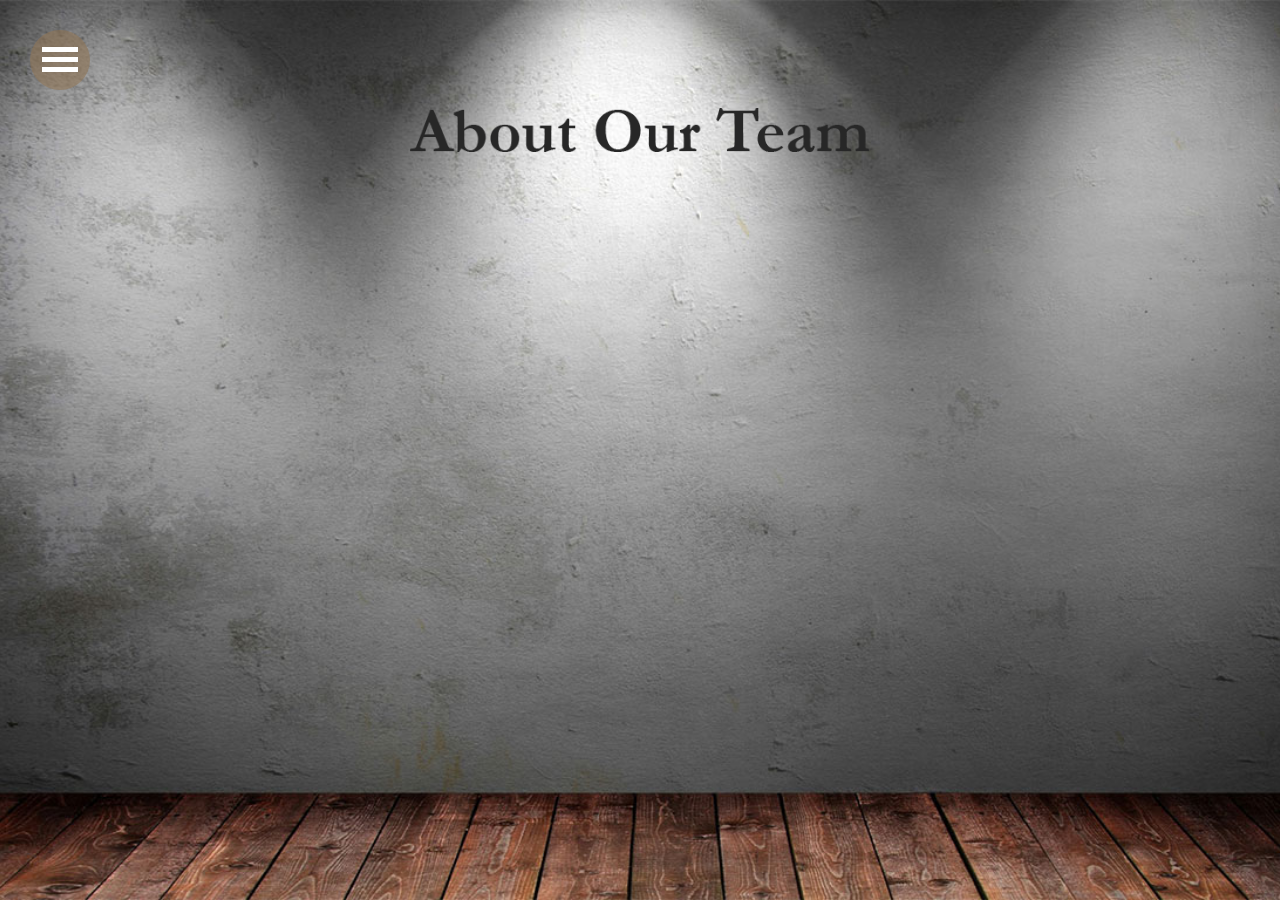
<file: about.html>
<!DOCTYPE html>
<html>
<head>
    <title>Instrument Starter</title>
    <link rel="stylesheet" href="css/style.css" type="text/css">
      <meta charset="utf-8">
      <meta name="viewport" content="width=device-width, initial-scale=1, maximum-scale=2">
</head>
<body style="overflow: hidden;" class="unselectable">
    
    <header id="header">
        <nav>
            <div class="ham_menu" id="ham_menu"></div>
        </nav>
    </header>
    <div class="menu_panel" id="menu_panel">
        <nav>
            <ul>
                <a href="index.html"><li>HOME</li></a>
                <a href="history.html"><li>HISTORY</li></a>
                <a href="tutorial.html"><li>TUTORIAL</li></a>
                <a href="practice.html"><li>PRACTICE</li></a>
                <a href="about.html"><li>ABOUT</li></a>
            </ul>
        </nav>
        <footer>
            <div class="footer-bottom">
                <div class="social-menu">
                    <ul>
                        <li><a class="fb" href="#" target="_blank"></a></li>
                        <li><a class="tw" href="#" target="_blank"></a></li>
                        <li><a class="oo" href="#" target="_blank"></a></li>
                        <li><a class="vm" href="#" target="_blank"></a></li>
                        <li><a class="gp" href="#" target="_blank"></a></li>
                        <li><a class="cs" href="#" target="_blank"></a></li>
                    </ul>
                </div>
                <div class="copyright">
                    <p>Copyright 2015 <a href="http://www.instrumentstarter.com"><span>Instrumentstart.com</span></a></p>
                </div>
            </div>	
        </footer>
    </div>
    <div class="container">
    <button class="c-hamburger c-hamburger--htx">
      <span>toggle menu</span>
    </button>
    <div id="large-header" class="large-header">
        <canvas id="demo-canvas"></canvas>
    </div>
    <div class="nav_overlay">
            <ul class="overlay_nav">
                <a href="index.html"><li>HOME</li></a>
                <a href="history.html"><li>HISTORY</li></a>
                <a href="tutorial.html"><li>TUTORIAL</li></a>
                <a href="practice.html"><li>PRACTICE</li></a>
                <a href="about.html"><li>ABOUT</li></a>
            </ul>
        <footer>
            <div class="footer-bottom">
                <div class="social-menu">
                    <ul>
                        <li><a class="fb" href="#" target="_blank"></a></li>
                        <li><a class="tw" href="#" target="_blank"></a></li>
                        <li><a class="oo" href="#" target="_blank"></a></li>
                        <li><a class="vm" href="#" target="_blank"></a></li>
                        <li><a class="gp" href="#" target="_blank"></a></li>
                        <li><a class="cs" href="#" target="_blank"></a></li>
                    </ul>
                </div>
                <div class="copyright">
                    <p>Copyright 2015 <a href="http://www.instrumentstarter.com"><span>Instrumentstart.com</span></a></p>
                </div>
            </div>	
        </footer>
    </div>
    </div>
    <div class="history_container">
        <div class="about_bcg">
            <div class="about_team">
                <h1>
                    <img src="images/title%20(1).png">
                </h1>
                <ul>
                    <li class="eddie"><img src="images/Eddie.png"></li>
                    <li class="jake"><img src="images/Jake.png"></li>
                    <li class="eva"><img src="images/Eva.png"></li>
                    <li class="green"><img src="images/Green.png"></li>
                </ul>
            </div>
        </div>
    </div>
</body>
<script src="js/jquery.min.js"></script>
<script src="js/jquery.touchSwipe.min.js"></script>
<script src="js/bootstrap.min.js"></script>
<script src="js/TweenLite.min.js"></script>
<script src="js/EasePack.min.js"></script>
<script src="js/nav_bcg.js"></script>
<script src="js/script.js"></script>
</html>
</file>
<file: css/style.css>
html {
    margin: 0;
    padding: 0;
    border: 0;
}

body {
    margin: 0;
    padding: 0;
    border: 0;
    font-size: 100%;
    font: inherit;
    vertical-align: baseline;
    overflow-x: hidden;
}

ul {
    list-style: none;
    margin: 0;
    padding: 0;
}

.unselectable {
    -webkit-touch-callout: none;
    -webkit-user-select: none;
    -khtml-user-select: none;
    -moz-user-select: none;
    -ms-user-select: none;
    -o-user-select: none;
    user-select: none;
}

article {
    font-family:  Helvetica;
}

#main {
    overflow-x: hidden;
}
/* ---------- Loading Page ---------- */
.loading_bcg {
    position: fixed;
    width: 100vw;
    height: 100vh;
    background: #000;
    z-index: 10;
}

.loading {
    position: fixed;
    text-transform: uppercase;
    font-family: 'Cabin Condensed', sans-serif;
    font-weight: bold;
    font-size: 100pt;
    text-align: center;
    height: 120px;
    line-height: 120px;
    vertical-align: bottom;
    left: 0;
    right: 0;
    top: 50%;
    margin-top: -60px;
    bottom: 0;
    display: block;
}

@keyframes wave-animation {
  0% {
    background-position: 0 bottom;
  }

  100% {
    background-position: 200px bottom;
  }
}
@keyframes loading-animation {
  0% {
    background-size: 200px 0px;
  }

  100% {
    background-size: 200px 200px;
  }
}
.wave {
  background-image: url("../images/uFpLbYt.png");
  -moz-background-clip: text;
  -o-background-clip: text;
  -webkit-background-clip: text;
  background-clip: text;
  color: transparent;
  text-shadow: 0px 0px rgba(255, 255, 255, 0.06);
  animation: wave-animation 1s infinite linear, loading-animation 8s infinite linear alternate;
  background-size: 200px 100px;
  background-repeat: repeat-x;
  opacity: 1;
}

/* ---------- Hamburger Menu ---------- */
.c-hamburger{
    position:fixed;
    margin:0;
    padding:0;
    width:60px;
    height:60px;
    top: 30px;
    left: 30px;
    display:block;
    overflow:hidden;
    font-size:0;
    text-indent:-9999px;
    -webkit-appearance:none;
    -moz-appearance:none;
    appearance:none;
    box-shadow:none;
    border-radius:40px;
    border:none;
    cursor:pointer;
    -webkit-transition:background .3s;
    transition:background .3s;
    z-index: 3;
}
.c-hamburger:focus{
    outline:0
}
.c-hamburger span{
    display:block;
    position:absolute;
    top:27px;
    left:12px;
    right:12px;
    height:5px;
    background:#fff;
}
.c-hamburger span::after,.c-hamburger span::before{
    position:absolute;
    display:block;
    left:0;
    width:100%;
    height: 5px;
    background-color:#fff;
    content:"";
}
.c-hamburger span::before{
    top:-10px;
}
.c-hamburger span::after{
    bottom:-10px;
}
.c-hamburger--htx{
    background: rgba(143,116,85,0.6);
}
.c-hamburger--htx:hover{
    background: rgba(89,46,46,0.6);
}
.c-hamburger--htx span{
    -webkit-transition:background 0s .3s;
    transition:background 0s .3s
}
.c-hamburger--htx span::after,.c-hamburger--htx span::before{
    -webkit-transition-duration:.3s,.3s;
    transition-duration:.3s,.3s;
    -webkit-transition-delay:.3s,0s;
    transition-delay:.3s,0s
}
.c-hamburger--htx span::before{
    -webkit-transition-property:top,-webkit-transform;
    transition-property:top,transform;
}
.c-hamburger--htx span::after{
    -webkit-transition-property:bottom,-webkit-transform;transition-property:bottom,transform
}
.c-hamburger--htx.is-active{
    background: rgba(89,46,46,0.6);
}
.c-hamburger--htx.is-active span{
    background:0 0;
}
.c-hamburger--htx.is-active span::before{
    top:0;-webkit-transform:rotate(45deg);
    -ms-transform:rotate(45deg);
    transform:rotate(45deg);
}
.c-hamburger--htx.is-active span::after{
    bottom:0;
    -webkit-transform:rotate(-45deg);
    -ms-transform:rotate(-45deg);
    transform:rotate(-45deg);
}
.c-hamburger--htx.is-active span::after,.c-hamburger--htx.is-active span::before{
    -webkit-transition-delay:0s,.3s;
    transition-delay:0s,.3;
}

/* ---------- Navigation overlay ---------- */
.nav_overlay {
    position: fixed;
    margin: 0;
    padding: 0;
    width: 100%;
    height: 100%;
    text-align: center;
    z-index: 2;
    display: none;
}

.large-header {
    position: absolute;
    z-index: 1;
    display: none;
    background: url("../images/nav_bcg2.jpg") no-repeat;
    background-size: cover;
    -moz-background-size: cover;
    -o-background-size: cover;
    -webkit-background-size: cover;
}

.demo-canvas {
    z-index: 1;
}

.overlay_nav {
    position: relative;
    margin: auto;
    margin-top: 15vh;
    color: #fff;
    text-align: center;
}

.overlay_nav a {
    text-decoration: none;
}

.overlay_nav li {
    width: 20vw;
    height: 50px;
    margin: auto;
    margin-top: 5vh;
    color: #fff;
    line-height: 50px;
    font-size: 2.2em;
    border-radius: 10px;
    background: rgba(143,116,85,0.6);
    transition: all 0.5s;
}

.overlay_nav li:hover {
    background: rgba(89,46,46,0.6);
}

footer {
    position: absolute;
    width: 100%;
    bottom: 0;
    background: rgba(0,0,0,0.6);
    border-top:solid 10px rgba(100, 0, 0, 0.6);
}

/* ---------- Carousel Background ----------- */
#nav-wrapper {
    z-index: 1;
    list-style: none;
    position: fixed;
    text-align: center;
    bottom: 0;
    width: 100%;
}

#nav-wrapper a{
    text-decoration: none;
}

#instrument_intro {
    height: 100vh;
    width: 100vw;
    background: #00ffc4;
}

#instrument_about {
    height: 100vh;
    width: 100vw;
    background: #ffd95a;
}

.history_coming {
    text-align: center;
    width: 100vw;
    height: 100vh;
    line-height: 100vh;
    color: #fff;
    font-size: 5em;
}

/* ---------- Carousel Background ----------- */
.carousel-inner {
    position:relative;
    width:100%;
    overflow:hidden;
    height: 100%;
}

.carousel-inner>.item {
    height: 100%;
    position:relative;
    display:none;
    -webkit-transition:.6s ease-in-out left;
    transition:.6s ease-in-out left;
}

.carousel-inner>.active, .carousel-inner>.next, .carousel-inner>.prev {
    display:block;
    height: 100%;
}

.carousel-inner>.active {
    left:0;
    height: 100%;
}

.carousel-inner>.next, .carousel-inner>.prev {
    position:absolute;
    top:0;
    width:100%;
    height: 100%;
}

.carousel-inner>.next {
    left:100%;
    height: 100%;
}

.carousel-inner>.prev {
    left:-100%;
    height: 100%;
}

.carousel-inner>.next.left, .carousel-inner>.prev.right {
    left:0;
    height: 100%;
}

.carousel-inner>.active.left {
    left:-100%;
    height: 100%;
}

.carousel-inner>.active.right {
    left:100%;
    height: 100%;
}

/* ---------- History page style Starts ---------- */
.story {
    position: relative;  
    width: 100vw;
    height: 74vw; 
    padding: 0; 
    margin: 0; 
    margin: 0 auto; 
    border-top: 1px solid rgba(255,255,255,0.3); 
    border-bottom: 1px solid rgba(0,0,0,0.4); 
    box-shadow: 0 0 50px rgba(0,0,0,0.8);
    overflow: hidden;
}

#first {  
    background: url("../images/history/history_bcg0.png") no-repeat fixed; 
    background-size: 100%;
}

#second_1 {  
    background: url("../images/history/history_bcg1.png") no-repeat fixed; 
    background-size: 100%;
}

#second_2 {  
    background: url("../images/history/history_bcg1.png") no-repeat fixed; 
    background-size: 100%;
}

#second_3 {  
    background: url("../images/history/history_bcg1.png") no-repeat fixed; 
    background-size: 100%;
}

#third {
    background: url("../images/history/history_bcg2.png") no-repeat fixed; 
    background-size: 100%;
}

#fourth {
    background: url("../images/history/history_bcg3.png") no-repeat fixed; 
    background-size: 100%;
}

#five {
    background: url("../images/history/history_bcg4.png") no-repeat fixed; 
    background-size: 100%;
}

#sixth {
    background: url("../images/history/history_bcg5.png")no-repeat fixed;
    background-size: 100%;
}

#seventh {
    background: url("../images/history/history_bcg6.png")no-repeat fixed;
    background-size: 100%;
}

.downArrow {
    position:absolute; 
    width: 100%;
    text-align: center;
    bottom:10vh; 
    color:#FFF; 
    font-size:42px;
}

#first .smashinglogo { 
    background: url("../images/tutorial-title.png") 50% 100px no-repeat fixed; 
    min-height: 1000px; 
    padding: 0; 
    margin: 0 auto; 
    width: 100%; 
    max-width: 1920px; 
    position: relative; 
}

.first_title img{
    margin-top: 10vh;
    width: 100%;
}

#first h2 {
    top: 35%;
    position: absolute;
    font-size: 5em;
    width: 100%;
    text-align: center;
    color: #fff;
}
.downArrow {
    position:absolute; 
    left:50%; 
    margin-left: -20px;
    bottom: 200px;
    width: 40px;
    text-align: center;
    color:#FFF; 
    font-size:42px;
}

#first article { 
    width: 100%; 
    top: 50%; 
    position: absolute; 
    text-align: center; 
}

#first article p,
#first article a { 
    color: #ccc; 
}

#first article a { 
    text-decoration: underline; 
}

#first article a:hover { 
    color: #fff; 
}

#second_1 { 
    padding: 50px 0;
}

.second_title {
    text-align: center;
    margin-top: 10vh;
}

#second_1 article { 
    width: 35vw; 
    margin-left: 10vw;
    margin-top: 15vh;
    padding: 3%; 
    color: #fff;
    font-size: 1.2em;
    line-height: 1.5em; 
    box-shadow: 0 0 25px rgba(0,0,0,0.3); 
    border: 1px solid rgba(150,150,150,0.1); 
    background: rgba(0,0,0,0.6);
}

#second_1 article h2 {
    text-align: center;
}

.second_1_img {
    position: absolute;
    top: 35vh;
    right: 8vw;
    border-radius: 17.5vw;
}

.second_1_img img {
    width: 35vw;
    border-radius: 17.5vw;
}

#second_2 article { 
    width: 35vw; 
    margin-left: 10vw;
    margin-top: 30vh;
    padding: 3%; 
    color: #fff;
    font-size: 1.2em;
    line-height: 1.5em; 
    box-shadow: 0 0 25px rgba(0,0,0,0.3); 
    border: 1px solid rgba(150,150,150,0.1); 
    background: rgba(0,0,0,0.6);
}

#second_2 article h2 {
    text-align: center;
}

.second_2_img {
    position: absolute;
    top: 35vh;
    right: 8vw;
    border-radius: 17.5vw;
}

.second_2_img img {
    width: 35vw;
    height: 35vw;
    border-radius: 17.5vw;
}

#second_3 article{
    width: 35vw; 
    margin-left: 10vw;
    margin-top: 15vh;
    padding: 3%; 
    color: #fff;
    font-size: 1.2em;
    line-height: 1.5em; 
    box-shadow: 0 0 25px rgba(0,0,0,0.3); 
    border: 1px solid rgba(150,150,150,0.1); 
    background: rgba(0,0,0,0.6);
}

#second_3 article h2 {
    text-align: center;
}

.second_3_img {
    position: absolute;
    top: 36vh;
    right: 8vw;
    border-radius: 1vw;
} 

.second_3_img img {
    width: 35vw;
    border-radius: 1vw;
}

#third article {  
    position: absolute; 
    top: 200px;
    left: 200px;
    color: #fff; 
    padding: 20px; 
    text-shadow: 0 -1px 0 rgba(0,0,0,0.2); 
}

#third article h2 {
    margin-left: -2vw;
    margin-top: 6vh;
}
#third article h2 img {
    width: 80%;
}

#third article p {
    width: 38vw;
    margin-top: 5vh;
    font-size: 1.4em;
    font-weight: 100;
}

#third .photograph { 
    min-height: 1000px; 
    padding: 0; 
    margin: 0; 
    width: 100%; 
    max-width: 1920px; 
    position: relative; 
    margin: 0 auto; 
}

.fourth_title {
    margin-top: 10vh;
    margin-left: 6vw;
    width: 35%;
}

.fourth_title img {
    width: 100%;
}

.fourth_img {
    width: 50%;
    margin-top: 5vh;
    margin-left: 8vw;
}

.fourth_img img {
    width: 80%;
}

#fourth article {
    position: absolute;
    width: 22vw;
    top: 8vh;
    right: 8vw;
    color:#333; 
    padding: 2%;
    box-shadow: 0 0 25px rgba(0,0,0,0.3); 
    border: 1px solid rgba(150,150,150,0.1); 
    text-shadow: 0 -1px 0 rgba(34,114,124,0.5); 
    line-height: 1.5em; 
    color: #fff;
}

#fourth video {
    position: fixed; 
    left: 50%; 
    box-shadow: 0 0 25px rgba(0,0,0,0.7); 
    z-index: 1;
}

#five {
    background-position: 50%;
    width: 100%;
}

.five_title {
    margin-top: 10vh;
    margin-left: 6vw;
    width: 35%;
}

.five_title img {
    width: 100%
}

#five article {
    position: absolute;
    width: 30vw;
    top: 30vh;
    left: 10vw;
    color:#333; 
    padding: 2%;
    box-shadow: 0 0 25px rgba(0,0,0,0.3); 
    border: 1px solid rgba(150,150,150,0.1); 
    text-shadow: 0 -1px 0 rgba(34,114,124,0.5); 
    line-height: 1.5em; 
    color: #fff;
}

#five .photograph { 
    background: url("../images/photo1.png") transparent 40% 100px no-repeat fixed; 
    min-height: 1000px; 
    padding: 0; 
    margin: 0; 
    width: 100%; 
    max-width: 1920px; 
    position: relative; 
    margin: 0 auto; 
}

.five_img {
    position: absolute;
    width: 40vw;
    top: 30vh;
    right: 8vw;
}

.five_img img {
    width: 100%;
}

#sixth {
    background-position: 50%;
    width: 100%;
}
.sixth_title {
    width: 25%;
    margin-top: 10vh;
    margin-left: 10vw;
}

.sixth_title img {
    width: 100%
}

#sixth article {
    position: absolute;
    width: 30vw;
    top: 20vh;
    right: 6vw;
    color:#333; 
    padding: 2%;
    box-shadow: 0 0 25px rgba(0,0,0,0.3); 
    border: 1px solid rgba(150,150,150,0.1); 
    text-shadow: 0 -1px 0 rgba(34,114,124,0.5); 
    line-height: 1.5em; 
    color: #fff;
}
.sixth_img {
    position: absolute;
    width: 45vw;
    top: 58vh;
    left: 8vw;
}

.sixth_img img {
    width: 100%;
}

.seventh_title {
    position: absolute;
    width: 100vw;
    top: 5vh;
    text-align: center;
}

.seventh_title img {
    width: 30%;
}
.seventh_img {
}

.seventh_img img {
    position: absolute;
    width: 90vw;
    top: 20vh;
    left: 5vw;
}

/* ---------- Keyboard Score Container ---------- */

.score_container {
    position: relative;
    width: 90%;
    height: 35vh;
    padding: 0 5% 0 5%;
    overflow-y: auto;
    overflow-x: hidden;
}

.score_title {
    margin: 30px;
    border: none;
    text-align: center;
    color: #333;
    display: none;
    font-size: 2em;
    background: none;
}

.score_tip {
    position: absolute;
    font-size: 3em;
    text-align: center;
    margin: auto;
    width: 100%;
    top: 120px;
    color: #333;
    display: none;
}

.score_container p {
    position: relative;
    float: left;
    width: 4vw;
    height: 4vw;
    margin: 2vh 3% 2vh 3%;
    display: inline;
    word-wrap: break-word;
    text-align: center;
    color: #000;
}

.score_container p img {
    width: 4vw;
}

/* ---------- Keyboard Container ---------- */
.keyboard_container {
    position: fixed;
    bottom: 0;
    width: 100vw;
    height: 25vw;
    margin: 0;
    padding: 0;
    background: url("../images/keyboard.png");
    background-size: 100%;
}

/* ---------- Virtual Keyboard ---------- */
.keyboard {
    width: 98%;
    bottom: 0;
    margin: auto;
}

.keyboard ul {
    position: relative;
    height: auto;
    margin: 0;
    padding: 0;
    float: left;
    list-style: none;
}

.keyboard li {
    position: relative;
    float:left;
    top: 1.9vw;
    width: 4.3vw;
    height: 22.5vw;
    box-shadow: 0 0 2px 1px #333;
    margin: 0 0.18vw;
    z-index: 1;
}

.keyboard li.down{
    transform:rotateX(20deg);
    transform-origin: 0 0 0;
}
.keyboard li span{
    display: inline-block;
    margin-top: 14vw;
    font-size: 1.5em;
    line-height: 3vw;
}

.keyboard li img {
    width: 80%;
    padding: 0;
    margin: 0;
}

.about_bcg {
        position: fixed;
        top: 0;
        left: 0;
        height: 100vh;
        width: 100vw;
        background: url(../images/about-page.jpg) no-repeat center 80% fixed;
        -webkit-background-size: cover;
        -moz-background-size: cover;
        -o-background-size: cover;
        background-size: cover;
}

.about_team {
    height: 100%;
    overflow-y: auto;
    overflow-x: hidden;
}

.about_team h1 {
    margin: auto;
    margin-top: 12vh;
    width: 60vw;
    display: none;
}

.about_team h1 img{
    width: 60%;
}

.about_team ul {
    width: 96vw;
    margin: 0;
    padding: 0;
    margin: auto;
    margin-top: 10vh;
    z-index: 1;
    list-style: none;
    text-align: center;
    display: none;
}

.about_team ul li {
    position: relative;
    width: 22vw;
    margin: auto;
    margin-left: 1vw;
    margin-right: 1vw;
    float: left;
    display: none;
}

.about_team ul li img{
    width: 100%;
}
.about_team .eddie {
    margin-top: -12vh;
}

.about_team .green {
    margin-top: -12vh;
}

/* ---------- Responsive Media Style ---------- */
@media screen and (max-width: 999px){
    body{
        height: 100%;
        text-align: center;
        background: #fff;
    }

    /* ---------- show the background image --------- */
    html {
        height: 100%;
    }
    
    .loading {
        position: fixed;
        text-transform: uppercase;
        font-family: 'Cabin Condensed', sans-serif;
        font-weight: bold;
        font-size: 60pt;
        text-align: center;
        height: 120px;
        line-height: 120px;
        vertical-align: bottom;
        left: 0;
        right: 0;
        top: 50%;
        margin-top: -60px;
        bottom: 0;
        display: block;
    }
    #container {
        position: relative;
        float: left;
        width: 100%;
    }
    
    ::-webkit-scrollbar {
        -webkit-appearance: none;
        width: 7px;
    }

        ::-webkit-scrollbar-thumb {
        border-radius: 4px;
        background-color: rgba(0,0,0,.5); 
        -webkit-box-shadow: 0 0 1px rgba(255,255,255,.5);
    }
    header {
        position: fixed;
        top: 0;
        left: 0;
        height: 50px;
        width: 100%;
        background: rgba(0,0,0,0.9);
        z-index: 1;
    }
    
    .ham_menu{
        position: absolute;
        width: 40px;
        height: 40px;
        top: 5px;
        left: 5px;
        background: url(../images/ham_menu.png);
        background-size: 100%;
        cursor: pointer;
    }
    
    .c-hamburger {
        display: none;
    }
    
    .menu_panel {
        position: fixed;
        width: 100%;
        height: 100%;
        top: 50px;
        left: 0;
        background: rgba(0,0,0, 0.9);
        display: none;
        z-index: 3;
    }
    
    .menu_panel nav ul {
        font-size: 2em;
        text-align: left;
        margin: 0;
        margin-top: 10px;
        border-top: solid 1px #999;
    }
    
    .menu_panel nav li {
        padding: 10px 10px 10px 10px;
        border-bottom: solid 1px #999;
    }
    
    .menu_panel a {
        color: #fff;
        text-decoration: none;
    }
    
    footer {
        position: absolute;
        width: 100%;
        float: left;
        bottom: 60px;
        background: rgba(0,0,0,0.6);
        border-top:solid 10px rgba(100, 0, 0, 0.6);
    }
    
    .footer-bottom {
        position: relative;
        margin-top: 5px;
        margin-bottom: 5px;
        width: 100%;
    }

    .social-menu {
        margin: auto;
        width: 100%;
        text-align: center;
    }

    .social-menu ul {
        width: 210px;
        text-align: center;
        margin: 0;
        margin: auto;
        padding: 0;
        list-style: none;
    }

    .social-menu ul li {
        float:left;
    }
    
    .social-menu ul li a {
        display:block;
        width: 30px;
        height: 30px;
        margin-left: 2px;
        margin-right: 2px;
    }
    
    .social-menu ul li a.fb {
        background: url("../images/social_fb.png") no-repeat;
        background-size: 100%;
        background-position:0px 0px;
    }
    .social-menu ul li a.tw {
        background: url("../images/social_tw.png") no-repeat;
        background-size: 100%;
        background-position:0px 0px;
    }
    .social-menu ul li a.oo {
        background: url("../images/social_oo.png") no-repeat;
        background-size: 100%;
        background-position:0px 0px;
    }
    .social-menu ul li a.vm {
        background: url("../images/social_vm.png") no-repeat;
        background-size: 100%;
        background-position:0px 0px;
    }
    .social-menu ul li a.gp {
        background: url("../images/social_gp.png") no-repeat;
        background-size: 100%;
        background-position:0px 0px;
    }
    .social-menu ul li a.cs {
        background: url("../images/social_cs.png") no-repeat;
        background-size: 100%;
        background-position:0px 0px;
    }

    .social-menu ul li a.fb:hover,
    .social-menu ul li a.tw:hover,
    .social-menu ul li a.oo:hover,
    .social-menu ul li a.vm:hover,
    .social-menu ul li a.gp:hover,
    .social-menu ul li a.cs:hover {
        background-position:0px -30pxvw;
        -webkit-transition: background-position 0.4s linear;
        -moz-transition: background-position 0.4s linear;
        -ms-transition: background-position 0.4s linear;
        -o-transition: background-position 0.4s linear;
        transition: background-position 0.4s linear;
    }
    .footer-bottom .copyright {
        width: 100%;
        margin: auto;
        float: left;
        text-align: center;
    }

    .footer-bottom .copyright p {
        font-size:16px;
        color:#989898;
    }

    .footer-bottom .copyright p span {
        font-family: 'TitilliumMaps26L-999wt';
        color:#ffffff;
        background:#00a1e8;
        padding:0 5px;
        display:inline-block;
    }
    
    /* ---------- Index Content ---------- */
    .home_container {
        display: none;
    }
    
    .animate_container {
        display: none;
    }
    
    .home_piano_animate {
        display: none;
    }
    
    .home_piano_animate_mobile {
        display: none;
    }
    
    .home_container_mobile {
        position: absolute;
        top: 50px;
        width: 100%;
        margin-bottom: 20%;
        height: auto;
    }

    .home_piano_mobile {
        position: relative;
        margin: auto;
        margin-top: 10px;
        width: 50vw;
        height: 50vw;
        background: url("../images/home_piano_light.png");
        background-size: 100%;
        cursor: pointer;
    }
    
    .animate_container_mobile {
        position: fixed;
        width: 100%;
        height: 100%;
        top: 50px;
        left: 0;
        z-index: 1;
        overflow: hidden;
        display: none;
        background: rgba(0,0,0,1);
    }
    
    .animate_container_mobile ul {
        position: absolute;
        list-style: none;
        width: 100vw;
        z-index: 1;
    }
    
    .animate_container_mobile li{
        width: 20vw;
        height: 20vw;
        margin: auto;
        margin-top: 10vh;
        margin-bottom: 10vh;
        font-size: 30px;
        line-height: 5vw;
        color: #000;
    }
    
    .animate_history_mobile {
        background: url("../images/history.png");
        background-size: 100%;
        transition: all 0.5s;
    }
    
    .animate_history_mobile:hover {
        transform: scale(1.5);
    }
    
    .animate_tutorial_mobile {
        background: url("../images/tutorial.png");
        background-size: 100%;
        transition: all 0.5s;
    }
    
    .animate_tutorial_mobile:hover {
        transform: scale(1.5);
    }
    
    .animate_practice_mobile {
        background: url("../images/practice.png");
        background-size: 100%;
        transition: all 0.5s;
    }
    
    .animate_practice_mobile:hover {
        transform: scale(1.5);
    }
    
    .home_guitar_animate_mobile {
        background: url("../images/home_piano_dark.png");
    }
    
    .home_drum_animate_mobile {
        background: url("../images/home_piano_dark.png");
    }
    
    .home_guitar_mobile {
        position: relative;
        margin: auto;
        margin-top: 30px;
        width: 20vw;
        height: 53.8vw;
        background: url("../images/home_guitar_light.png");
        background-size: 100%;
    }
    .home_drum_mobile {
        position: relative;
        margin: auto;
        margin-top: 30px;
        width: 50vw;
        height: 42vw;
        background: url("../images/home_drum_light.png");
        background-size: 100%;
    }
    .carousel-inner>.item {
        margin-top: 50px;
    }
    
    /* ---------- History page style Starts ---------- */
    .story {
        position: relative;  
        width: 100vw;
        height: auto;
        padding: 0; 
        margin: 0; 
        position: relative; 
        margin: 0 auto; 
        border-top: 1px solid rgba(255,255,255,0.3); 
        border-bottom: 1px solid rgba(0,0,0,0.4); 
        box-shadow: 0 0 50px rgba(0,0,0,0.8);
        overflow: hidden;
    }
    
    #first_mobile {
        height: 100vh;
        background: url("../images/history/history_bcg0.png") no-repeat; 
    }
    
    .downArrow {
        position:absolute; 
        width: 100vw;
        left: 4vw;
        text-align: center;
        bottom: 12vh; 
        color:#FFF; 
        font-size:42px;
    }

    #first_mobile .smashinglogo { 
        position: absolute;
        background: url("../images/tutorial-title.png") no-repeat; 
        background-size: 100%;
        width: 150vw; 
        height: 30vw;
        left: -25vw;
        top: 30vh;
    }

    #second_mobile1 {
        background: url("../images/history/history_bcg1.png") no-repeat; 
    }
    
    #second_mobile1 h2 {
        width: 100vw;
        text-align: center;
    }
    
    #second_mobile1 h2 img {
        width: 80%;
    }
    
    .second_mobile1_img {
        position: relative;
        width: 82vw;
        left: 5vw;
        margin: 0;
        margin-bottom: 10vh;
        color: #fff;
        border-radius: 0;
        text-align: left;
        color: #fff;
        line-height: 1.5em; 
        padding: 3vw;
        box-shadow: 0 0 25px rgba(0,0,0,0.3); 
        border: 1px solid rgba(150,150,150,0.1); 
        background: rgba(0,0,0,0.6);
    }
    
    .second_mobile1_img img {
        width: 50%;
        float: left;
        margin-right: 15px;
    }
    
    #second_mobile2 {
        background: url("../images/history/history_bcg1.png") no-repeat; 
    }
    
    #second_mobile2 h2 {
        width: 100vw;
        text-align: center;
    }
    
    #second_mobile2 h2 img {
        width: 80%;
    }
    
    .second_mobile2_img {
        position: relative;
        width: 82vw;
        left: 5vw;
        margin: 0;
        margin-bottom: 10vh;
        color: #fff;
        border-radius: 0;
        text-align: left;
        line-height: 1.5em; 
        padding: 3vw;
        box-shadow: 0 0 25px rgba(0,0,0,0.3); 
        border: 1px solid rgba(150,150,150,0.1); 
        background: rgba(0,0,0,0.6);
    }
    
    .second_mobile2_img img {
        width: 50%;
        float: left;
        margin-right: 15px;
    }
    
    #second_mobile3 {
        background: url("../images/history/history_bcg1.png") no-repeat; 
    }
    
    #second_mobile3 h2 {
        width: 100vw;
        text-align: center;
    }
    
    #second_mobile3 h2 img {
        width: 80%;
    }
    
    .second_mobile3_img {
        position: relative;
        width: 82vw;
        left: 5vw;
        margin: 0;
        margin-bottom: 10vh;
        color: #fff;
        border-radius: 0;
        text-align: left;
        line-height: 1.5em; 
        padding: 3vw;
        box-shadow: 0 0 25px rgba(0,0,0,0.3); 
        border: 1px solid rgba(150,150,150,0.1); 
        background: rgba(0,0,0,0.6);
    }
    
    .second_mobile3_img img {
        width: 50%;
        float: left;
        margin-right: 15px;
    }
    
    #third_mobile {
        background: url("../images/history/history_bcg2.png") no-repeat; 
    }
    
    #third_mobile h2 {
        text-align: center;
        width: 100vw;
    }
    
    #third_mobile h2 img {
        width: 80%;
    }
    
    #third_mobile article p{
        width: 90%;
        padding: 5%;
        color: #fff;
        line-height: 1.5em;
        position: relative;
        width: 82vw;
        left: 5vw;
        margin: 0;
        margin-bottom: 10vh;
    }
    
    #fourth_mobile {
        background: url("../images/history/history_bcg3.png") no-repeat; 
    }
    
    #fourth_mobile h2 {
        width: 100vw;
        text-align: center;
    }
    
    #fourth_mobile h2 img {
        width: 80%;
    }
    
    .fourth_mobile_img {
        position: relative;
        width: 82vw;
        left: 5vw;
        margin: 0;
        margin-bottom: 10vh;
        color: #fff;
        border-radius: 0;
        text-align: left;
        line-height: 1.5em; 
        padding: 3vw;
        box-shadow: 0 0 25px rgba(0,0,0,0.3); 
        border: 1px solid rgba(150,150,150,0.1); 
        background: rgba(0,0,0,0.6);
    }
    
    .fourth_mobile_img img {
        width: 50%;
        float: left;
        margin-right: 15px;
    }
    
    #fiveth_mobile {
        background: url("../images/history/history_bcg4.png") no-repeat; 
    }
    
    #fiveth_mobile h2 {
        width: 100vw;
        text-align: center;
    }
    
    #fiveth_mobile h2 img {
        width: 80%;
    }
    
    .fiveth_mobile_img {
        position: relative;
        width: 82vw;
        left: 5vw;
        margin: 0;
        margin-bottom: 10vh;
        color: #fff;
        border-radius: 0;
        text-align: left;
        line-height: 1.5em; 
        padding: 3vw;
        box-shadow: 0 0 25px rgba(0,0,0,0.3); 
        border: 1px solid rgba(150,150,150,0.1); 
        background: rgba(0,0,0,0.6);
    }
    
    .fiveth_mobile_img img {
        width: 50%;
        float: left;
        margin-right: 15px;
    }
    
    #sixth_mobile {
        background: url("../images/history/history_bcg5.png") no-repeat; 
    }
    
    #sixth_mobile h2 {
        width: 100vw;
        text-align: center;
    }
    
    #sixth_mobile h2 img {
        width: 80%;
    }
    
    .sixth_mobile_img {
        position: relative;
        width: 82vw;
        left: 5vw;
        margin: 0;
        margin-bottom: 5vh;
        color: #fff;
        border-radius: 0;
        text-align: left;
        line-height: 1.5em;
        padding: 3vw;
        box-shadow: 0 0 25px rgba(0,0,0,0.3); 
        border: 1px solid rgba(150,150,150,0.1); 
        background: rgba(0,0,0,0.6);
    }
    
    .sixth_mobile_img img {
        width: 50%;
        float: left;
        margin-right: 15px;
    }
    
    #seventh_mobile1 {
        background: url("../images/history/history_bcg6.png") no-repeat; 
    }
    
    #seventh_mobile1 h2 {
        width: 100vw;
        text-align: center;
    }
    
    #seventh_mobile1 h2 img {
        width: 80%;
    }
    
    .seventh_mobile1_img {
        position: relative;
        width: 82vw;
        left: 5vw;
        margin: 0;
        margin-bottom: 5vh;
        color: #fff;
        border-radius: 0;
        text-align: left;
        line-height: 1.5em;
        padding: 3vw;
        box-shadow: 0 0 25px rgba(0,0,0,0.3); 
        border: 1px solid rgba(150,150,150,0.1); 
        background: rgba(0,0,0,0.6);
    }
    
    .seventh_mobile1_img img {
        width: 50%;
        float: left;
        margin-right: 15px;
    }
    
    #seventh_mobile2 {
        background: url("../images/history/history_bcg6.png") no-repeat; 
    }
    
    #seventh_mobile2 h2 {
        width: 100vw;
        text-align: center;
    }
    
    #seventh_mobile2 h2 img {
        width: 80%;
    }
    
    .seventh_mobile2_img {
        position: relative;
        width: 82vw;
        left: 5vw;
        margin: 0;
        margin-bottom: 5vh;
        color: #fff;
        border-radius: 0;
        text-align: left;
        line-height: 1.5em;
        padding: 3vw;
        box-shadow: 0 0 25px rgba(0,0,0,0.3); 
        border: 1px solid rgba(150,150,150,0.1); 
        background: rgba(0,0,0,0.6);
    }
    
    .seventh_mobile2_img img {
        width: 50%;
        float: left;
        margin-right: 15px;
    }
    
    #seventh_mobile3 {
        background: url("../images/history/history_bcg6.png") no-repeat; 
    }
    
    #seventh_mobile3 h2 {
        width: 100vw;
        text-align: center;
    }
    
    #seventh_mobile3 h2 img {
        width: 80%;
    }
    
    .seventh_mobile3_img {
        position: relative;
        width: 82vw;
        left: 5vw;
        margin: 0;
        margin-bottom: 5vh;
        color: #fff;
        border-radius: 0;
        text-align: left;
        line-height: 1.5em;
        padding: 3vw;
        box-shadow: 0 0 25px rgba(0,0,0,0.3); 
        border: 1px solid rgba(150,150,150,0.1); 
        background: rgba(0,0,0,0.6);
    }
    
    .seventh_mobile3_img img {
        width: 50%;
        float: left;
        margin-right: 15px;
    }
    
    #seventh_mobile4 {
        height: 170vh;
        background: url("../images/history/history_bcg6.png") no-repeat; 
    }
    
    #seventh_mobile4 h2 {
        width: 100vw;
        text-align: center;
    }
    
    #seventh_mobile4 h2 img {
        width: 80%;
    }
    
    .seventh_mobile4_img {
        position: relative;
        width: 82vw;
        left: 5vw;
        margin: 0;
        margin-bottom: 5vh;
        color: #fff;
        border-radius: 0;
        text-align: left;
        line-height: 1.5em;
        padding: 3vw;
        box-shadow: 0 0 25px rgba(0,0,0,0.3); 
        border: 1px solid rgba(150,150,150,0.1); 
        background: rgba(0,0,0,0.6);
    }
    
    .seventh_mobile4_img img {
        width: 50%;
        float: left;
        margin-right: 15px;
    }
    /* ---------- Back to Top Btn ---------- */
    .back_top-container {
        position: absolute;
        width: 100%;
        height: auto;
        bottom: 12vh;
        padding: 0;
        text-align: center;
        z-index: 100;
        cursor: pointer;
    }

    .back_top h2 {
        position: relative;
        color: #dedede;
    }

    .back_top img {
        position: relative;
        top: 0;
    }
    .piano_history_pc {
        display: none;
    }
    
    .piano_history_mobile {
        display: block;
    }
/* ---------- Practice Container ---------- */
    .practice_container {
        margin-top: 50px;
        width: 100%;
        height: 100%;
        background: url("../images/practice_bcg.jpg") no-repeat fixed;
    }

/* ---------- Write Button ---------- */
    .write_score {
        display: none;
    }

    .write_score_mobile {
        position: absolute;
        width: 50px;
        height: 50px;
        top: 0;
        right: 0;
        background-color: #fff;
        background-size: 100%;
        border-radius: 25px;
        background-image: url("../images/write_score.png");
        background-repeat: no-repeat;
        background-size: 70%;
        background-position: 50%;
    }
    
/* ---------- Finish Button ---------- */
    .finish_score {
        position: absolute;
        width: 120px;
        height: 50px;
        right: 0;
        top: 0;
        z-index: 1;
        background: #fff;
        border-radius: 10px;
        color: #000;
        line-height: 50px;
        font-size: 1.5em;
        cursor: pointer;
        display: none;
    }
    
    .finish_score_mobile {
        position: absolute;
        width: 120px;
        height: 50px;
        right: 0;
        top: 0;
        z-index: 1;
        background: #fff;
        border-radius: 10px;
        color: #000;
        line-height: 50px;
        font-size: 1.5em;
        cursor: pointer;
        display: none;
    }
    
/* ---------- Keyboard Score Container ---------- */
    .score_container {
        position: relative;
        width: 90%;
        height: 35vh;
        padding: 0 5% 0 5%;
        overflow-y: auto;
        overflow-x: hidden;
    }

/* ---------- Score Text ---------- */
    .score_title {
        position: relative;
        margin-top: 2vh;
        border: none;
        text-align: center;
        color: #333;
        display: none;
        font-size: 1.5em;
        background: none;
    }

    .score_tip {
        position: relative;
        font-size: 1.5em;
        text-align: center;
        top: 0;
        margin: auto;
        width: 100%;
        color: #333;
        display: none;
    }

    .score_container p {
        position: relative;
        float: left;
        width: 4vw;
        height: 4vw;
        margin: 2vh 3% 2vh 3%;
        display: inline;
        word-wrap: break-word;
        text-align: center;
        color: #000;
    }

    .score_container p img {
        width: 4vw;
    }
/* ---------- Keyboard text ---------- */
    .keyboard li span{
        display: inline-block;
        margin-top: 14vw;
        font-size: 1em;
        line-height: 3vw;
    }
    
    .keyboard li img {
        width: 100%;
        padding: 0;
        margin: 0;
    }
    
/* ---------- About Page ---------- */ 
    .about_team {
        height: 100%;
        overflow-y: auto;
        overflow-x: hidden;
    }

    .about_team h1 {
        margin: auto;
        margin-top: 20vh;
        width: 80vw;
    }

    .about_team h1 img{
        width: 100%;
    }
    
    .about_team ul {
        width: 300px;
        margin: auto;
        margin-top: 10vh;
        z-index: 1;
        list-style: none;
        text-align: center;
    }

    .about_team ul li {
        position: relative;
        width: 300px;
        margin: auto;
        margin-top: 5vh;
        margin-bottom: 5vh;
    }

    .about_team .eddie {
        margin-top: 0;
    }

    .about_team .green {
        margin-top: 0;
    }
}


@media screen and (min-width: 1000px){
    body{
        height: 100%;
        text-align: center;
    }

    /* ---------- show the background image --------- */
    html {
        height: 100%;
    }

    header {
        display: none;
    }
    
    .menu_panel {
        display: none;
    }
    
    .footer-bottom {
        margin-top: 10px;
        margin-bottom: 10px;
        position: relative;
        bottom: 0;
        width: 100%;
    }

    .social-menu {
        margin: auto;
        width: 100%;
        text-align: center;
    }

    .social-menu ul {
        width: 20vw;
        text-align: center;
        margin: 0;
        margin: auto;
        padding: 0;
        list-style: none;
    }

    .social-menu ul li {
        float:left;
    }
    .social-menu ul li a {
        display:block;
        width: 2.5vw;
        height: 2.5vw;
        margin-left: 2px;
        margin-right: 2px;
    }
    .social-menu ul li a.fb {
        background: url("../images/social_fb.png") no-repeat;
        background-size: 100%;
        background-position:0px 0px;
    }
    .social-menu ul li a.tw {
        background: url("../images/social_tw.png") no-repeat;
        background-size: 100%;
        background-position:0px 0px;
    }
    .social-menu ul li a.oo {
        background: url("../images/social_oo.png") no-repeat;
        background-size: 100%;
        background-position:0px 0px;
    }
    .social-menu ul li a.vm {
        background: url("../images/social_vm.png") no-repeat;
        background-size: 100%;
        background-position:0px 0px;
    }
    .social-menu ul li a.gp {
        background: url("../images/social_gp.png") no-repeat;
        background-size: 100%;
        background-position:0px 0px;
    }
    .social-menu ul li a.cs {
        background: url("../images/social_cs.png") no-repeat;
        background-size: 100%;
        background-position:0px 0px;
    }

    .social-menu ul li a.fb:hover,
    .social-menu ul li a.tw:hover,
    .social-menu ul li a.oo:hover,
    .social-menu ul li a.vm:hover,
    .social-menu ul li a.gp:hover,
    .social-menu ul li a.cs:hover {
        background-position:0px -2.5vw;
        -webkit-transition: background-position 0.4s linear;
        -moz-transition: background-position 0.4s linear;
        -ms-transition: background-position 0.4s linear;
        -o-transition: background-position 0.4s linear;
        transition: background-position 0.4s linear;
    }
    
    .footer-bottom .copyright {
        margin: auto;
        float: left;
        width: 100%;
    }

    .footer-bottom .copyright p {
        font-size:16px;
        color:#989898;
    }

    .footer-bottom .copyright p span {
        font-family: 'TitilliumMaps26L-999wt';
        color:#ffffff;
        background:#00a1e8;
        padding:0 5px;
        display:inline-block;
    }
    #container {
        width: 100%;
        height: 100%;
    }
    
    /* ---------- Index Content ---------- */
    .home_container_mobile {
        display: none;
    }
    
    .animate_container_mobile {
        display: none;
    }
    
    .bcg_image {
        position: fixed;
        top: 0;
        left: 0;
        height: 100vh;
        width: 100vw;
        background: url(../images/home_dark1.jpg) no-repeat center center fixed;
        -webkit-background-size: cover;
        -moz-background-size: cover;
        -o-background-size: cover;
        background-size: cover;
    }

    .home_container {
        position: absolute;
        width: 100%;
        height: 80vh;
        bottom: 0;
        overflow: hidden;
    }

    .home_piano {
        position: absolute;
        width: 28vw;
        height: 28vw;
        bottom: 15vh;
        left: 30vw;
        background: url("../images/home_piano_dark.png");
        background-size: 101%;
    }
    
    .home_piano:hover {
        background: url("../images/home_piano_light.png");
        background-size: 101%;
        cursor: pointer;
        transition: all 0.8s;
    }
    
    .home_guitar {
        position: absolute;
        width: 9vw;
        height: 24.2vw;
        bottom: 18vh;
        left: 18vw;
        background: url("../images/home_guitar_dark.png");
        background-size: 100%;
    }
    
    .home_guitar:hover {
        background: url("../images/home_guitar_light.png");
        background-size: 100%;
        cursor: pointer;
        transition: all 0.8s;
    }
    .home_drum {
        position: absolute;
        width: 30vw;
        height: 25vw;
        bottom: 16vh;
        left: 62vw;
        background: url("../images/home_drum_dark.png");
        background-size: 100%;
    }
    .home_drum:hover {
        background: url("../images/home_drum_light.png");
        background-size: 100%;
        cursor: pointer;
        transition: all 0.8s;
    }
    
    .animate_container {
        position: absolute;
        width: 100%;
        height: 100vh;
        bottom: 0;
        overflow: hidden;
        display: none;
    }
    
    .animate_container ul {
        position: absolute;
        list-style: none;
        left: 50%;
        margin-left: -13.5vw;
        width: 27vw;
        height: 10vh;
        z-index: 100;
        bottom: 3vh;
    }
    
    .animate_container li{
        float: left;
        margin-left: 2vw;
        margin-right: 2vw;
        width: 5vw;
        height: 5vw;
        font-size: 30px;
        line-height: 5vw;
        color: #000;
    }
    
    .animate_history {
        background: url("../images/history.png");
        background-size: 100%;
        transition: all 0.5s;
    }
    
    .animate_history:hover {
        transform: scale(1.8);
    }
    
    .animate_tutorial {
        background: url("../images/tutorial.png");
        background-size: 100%;
        transition: all 0.5s;
    }
    
    .animate_tutorial:hover {
        transform: scale(1.8);
    }
    
    .animate_practice {
        background: url("../images/practice.png");
        background-size: 100%;
        transition: all 0.5s;
    }
    
    .animate_practice:hover {
        transform: scale(1.8);
    }
    
    .home_piano_animate {
        position: absolute;
        width: 28vw;
        height: 28vw;
        bottom: -35vh;
        left: -6vw;
        border-top: solid 100vh rgba(0,0,0,0.95);
        border-bottom: solid 50vh rgba(0,0,0,0.95);
        border-left: solid 36vw rgba(0,0,0,0.95);
        border-right: solid 100vw rgba(0,0,0,0.95);
        background: url("../images/home_piano_animate2.png") no-repeat;
        background-size: 100%;
        position: absolute;
    }
    
    #home_piano_video {
        width: 100%;
    }
    
    .home_guitar_animate {
        background: url("../images/home_piano_dark.png");
    }
    
    .home_drum_animate {
        background: url("../images/home_piano_dark.png");
    }
    
    .piano_history_pc {
        display: block;
    }
    .piano_history_mobile {
        display: none;
    }
    /* ---------- Practice Container ------------ */
    
    .practice_container {
        width: 100%;
        height: 100%;
        background-size: 100%;
        background: url("../images/practice_bcg.jpg") no-repeat 50% 50% fixed; 
        background-size: cover;
        -moz-background-size: cover;
        -o-background-size: cover;
        -webkit-background-size: cover;
    }

    .write_score {
        position: absolute;
        width: 200px;
        height: 60px;
        right: 30px;;
        top: 30px;
        z-index: 1;
        background: #000;
        border-radius: 10px;
        color: #fff;
        line-height: 60px;
        font-size: 1.5em;
        cursor: pointer;
    }
    
    .write_score_bcg {
        background-image: url("../images/write_score1.png");
        background-repeat: no-repeat;
        background-size: 60%;
        background-position: 50%;
    }
    
    .finish_score {
        position: absolute;
        width: 120px;
        height: 60px;
        right: 30px;
        top: 30px;
        z-index: 1;
        background: #000;
        border-radius: 10px;
        color: #fff;
        line-height: 60px;
        font-size: 1.5em;
        cursor: pointer;
        display: none;
    }

    .score_title {
        margin: 30px;
        font-size: 3em;
        border: none;
        text-align: center;
        color: #333;
        display: none;
    }
}
</file>
